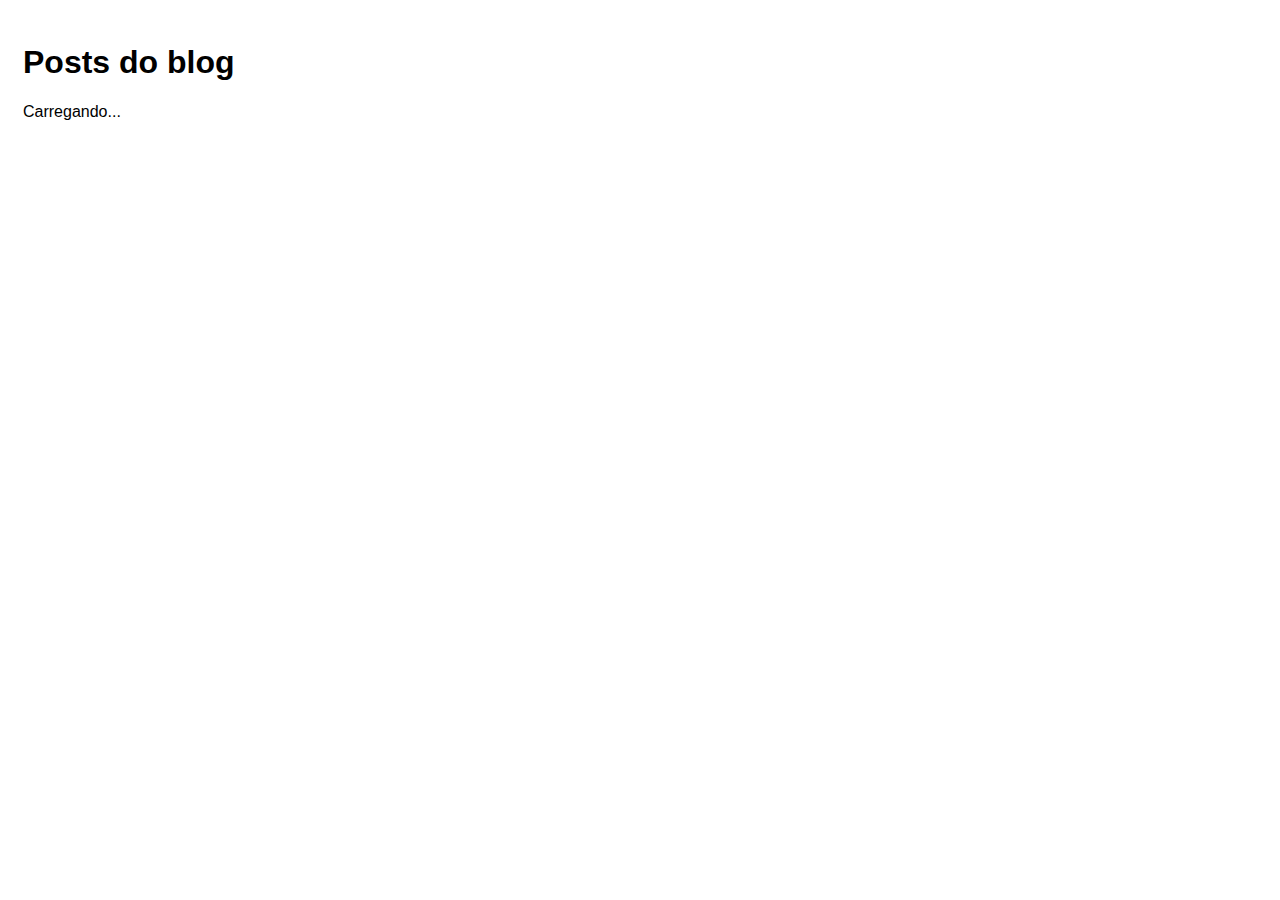
<file: index.html>
<!DOCTYPE html>
<html lang="pt-br">
<head>
    <meta charset="UTF-8">
    <meta http-equiv="X-UA-Compatible" content="IE=edge">
    <meta name="viewport" content="width=device-width, initial-scale=1.0">
    <title>Blog</title>
    <link rel="stylesheet" href="styles.css"/>
    <script src="main.js" defer></script>
</head>
<body>
    <h1>Posts do blog</h1>
    <p id="loading">Carregando...</p>
    <div id="posts-container"></div>
</body>
</html>
</file>
<file: styles.css>
* {
    font-family: Helvetica;
}

body {
    padding: 15px;

}

.hide {
    display: none;
}

a, input[type="submit"] {
    background-color: rgb(102, 102, 206);
    color: white;
    padding:  10px 20px;
    border-radius: 5px;
    text-decoration: none;
    opacity: .7;
    font-size: 1em;
    border: none;
    cursor: pointer;
}


a:hover,
input[type="submit"] {
    opacity: 1;
}

form{
    width:  300px;
}

form div {
    display: flex;
    flex-direction: column;
    margin-bottom: .5em;
}

form label {
    font-weight: bold;
    margin-bottom: .3em;
}

form input,
form textarea {
    padding: 5px;
}
</file>
